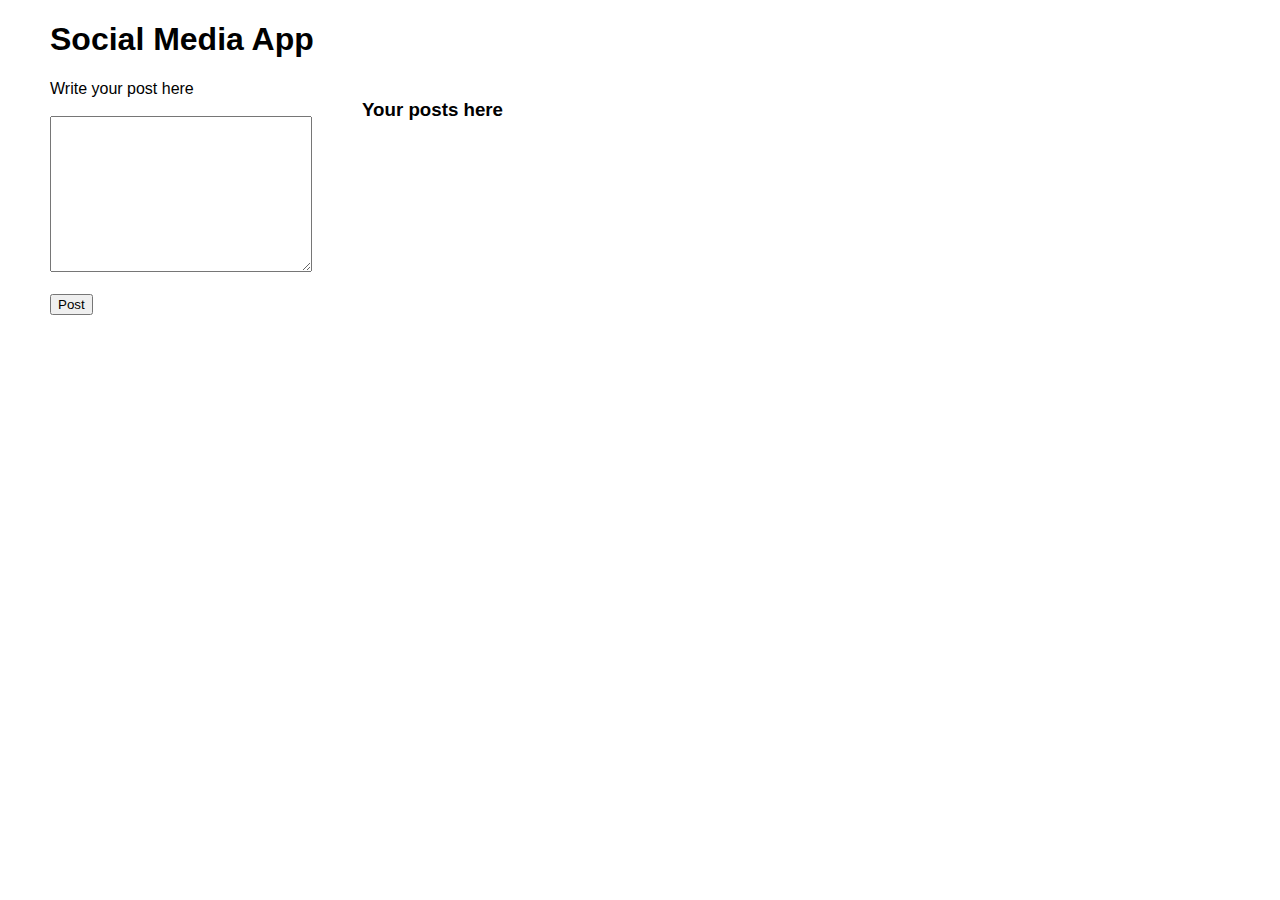
<file: todo app 1/index.html>
<!DOCTYPE html>
<html lang="en">
<head>
    <meta charset="UTF-8">
    <meta http-equiv="X-UA-Compatible" content="IE=edge">
    <meta name="viewport" content="width=device-width, initial-scale=1.0">

    <link rel="stylesheet" href="https://cdnjs.cloudflare.com/ajax/libs/font-awesome/5.15.4/css/all.min.css" />
    <link rel="stylesheet" href="style.css">
   

    <title>Document</title>
</head>
<body>
    
    <h1>Social Media App</h1>
    <div class="container">
        <div class="left">
            <form action="" id="form">
                <label for="post">Write your post here</label>

                <br><br>

                <textarea name="" id="input" cols="30" rows="10"></textarea>

                <br><br>

                <div id="msg"></div>
                <button type="submit">Post</button>
            </form>
        </div>
        <div class="right">
            <h3>Your posts here</h3>
            <div id="posts">
                <!-- // js script -->
            </div>
        </div>
    </div>
    <script src="main.js"></script>
</body>
</html>
</file>
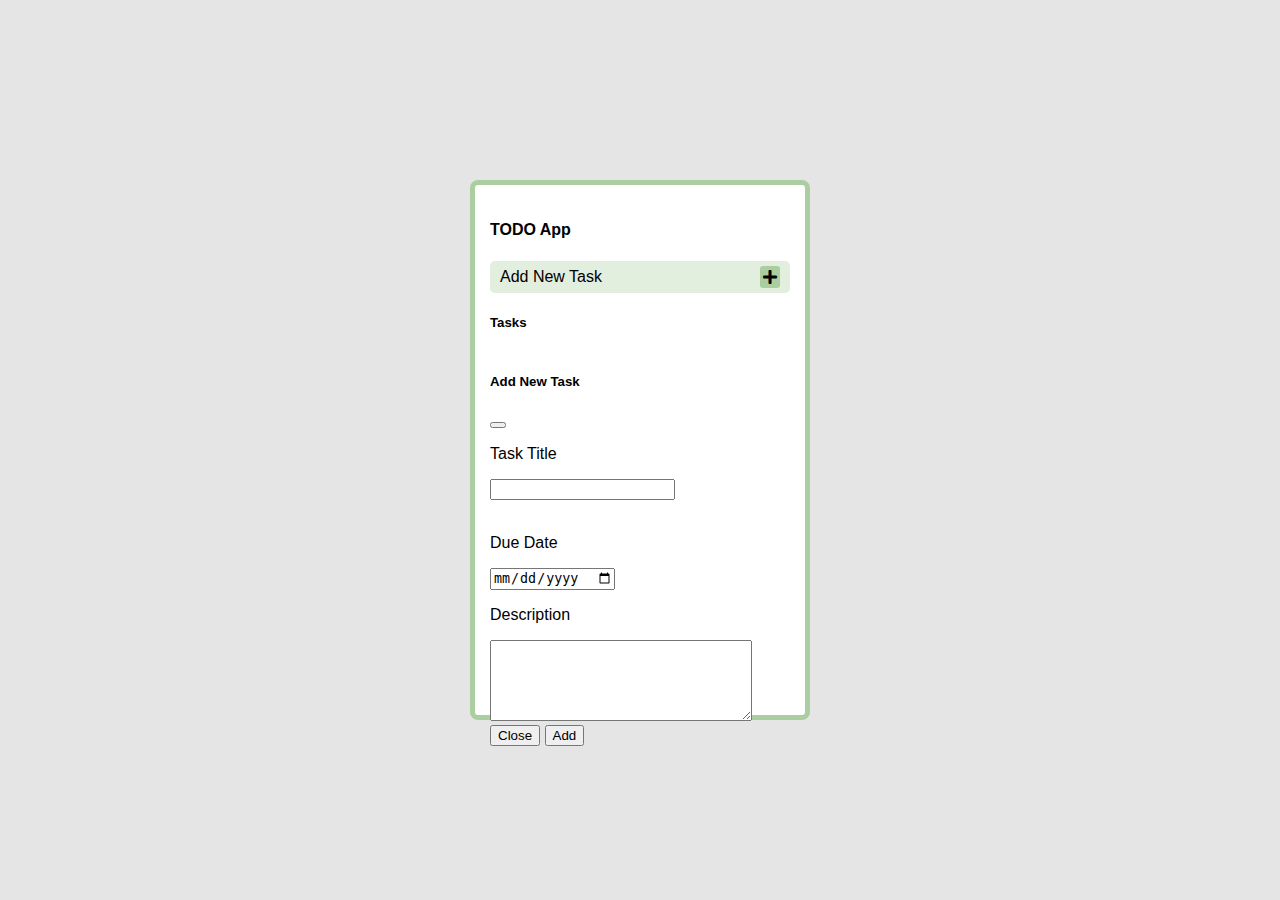
<file: todo app 2/index.html>
<!DOCTYPE html>
<html lang="en">
<head>
    <meta charset="UTF-8">
    <meta http-equiv="X-UA-Compatible" content="IE=edge">
    <meta name="viewport" content="width=device-width, initial-scale=1.0">
    <link rel="stylesheet" href="style.css">
    <link
        href="https://cdn.jsdelivr.net/npm/bootstrap@5.1.3/dist/css/bootstrap.min.css"
        rel="stylesheet"
        integrity="sha384-1BmE4kWBq78iYhFldvKuhfTAU6auU8tT94WrHftjDbrCEXSU1oBoqyl2QvZ6jIW3"
        crossorigin="anonymous"
    />
    <link rel="stylesheet" href="https://cdnjs.cloudflare.com/ajax/libs/font-awesome/5.15.4/css/all.min.css" />
    <title>Document</title>
</head>
<body>
    <div class="app">
        <h4 class="mb-3">TODO App</h4>

        <div id="addNew" data-bs-toggle="modal" data-bs-target="#form">
            <span>Add New Task</span>
            <i class="fas fa-plus"></i>
        </div>

        <h5 class="text-center my-3">Tasks</h5>

        <div id="tasks"></div>

        <!-- MODAL -->

        <form
        class="modal fade"
        id="form"
        tabindex="-1"
        aria-labelledby="exampleModalLabel"
        aria-hidden="true"
        >
        <div class="modal-dialog">
            <div class="modal-content">
            <div class="modal-header">
                <h5 class="modal-title" id="exampleModalLabel">Add New Task</h5>
                <button
                type="button"
                class="btn-close"
                data-bs-dismiss="modal"
                aria-label="Close"
                ></button>
            </div>
            <div class="modal-body">
                <p>Task Title</p>
                <input type="text" class="form-control" name="" id="textInput" />
                <div id="msg"></div>
                <br />
                <p>Due Date</p>
                <input type="date" class="form-control" name="" id="dateInput" />
                <br />
                <p>Description</p>
                <textarea
                    name=""
                    class="form-control"
                    id="textarea"
                    cols="30"
                    rows="5"
                ></textarea>
            </div>
            <div class="modal-footer">
                <button type="button" class="btn btn-secondary" data-bs-dismiss="modal">
                Close
                </button>
                <button type="submit" id="add" class="btn btn-primary">Add</button>
            </div>
            </div>
        </div>
        </form>

    </div>
    <script src="main.js"></script>
    <script
        src="https://cdn.jsdelivr.net/npm/bootstrap@5.1.3/dist/js/bootstrap.bundle.min.js"
        integrity="sha384-ka7Sk0Gln4gmtz2MlQnikT1wXgYsOg+OMhuP+IlRH9sENBO0LRn5q+8nbTov4+1p"
        crossorigin="anonymous"
    ></script>
</body>
</html>
</file>
<file: todo app 1/style.css>
body {
    font-family: sans-serif;
    margin: 0 50px;
  }
  
  .container {
    display: flex;
    gap: 50px;
  }
  
  #posts {
    width: 400px;
  }
  
  i {
    cursor: pointer;
  }

  #posts div {
    display: flex;
    align-items: center;
    justify-content: space-between;
  }
  
  .options {
    display: flex;
    gap: 25px;
  }
  
  #msg {
    color: red;
  }
</file>
<file: todo app 2/style.css>
body {
    font-family: sans-serif;
    margin: 0 50px;
    background-color: #e5e5e5;
    overflow: hidden;
    display: flex;
    justify-content: center;
    align-items: center;
    height: 100vh;
  }

  .app {
    background-color: #fff;
    width: 300px;
    height: 500px;
    border: 5px solid #abcea1;
    border-radius: 8px;
    padding: 15px;
  }

  #addNew {
    display: flex;
    justify-content: space-between;
    align-items: center;
    background-color: rgba(171, 206, 161, 0.35);
    padding: 5px 10px;
    border-radius: 5px;
    cursor: pointer;
  }
  .fa-plus {
    background-color: #abcea1;
    padding: 3px;
    border-radius: 3px;
  }

  #msg {
    color: red;
  }

  #tasks {
    display: grid;
    grid-template-columns: 1fr;
    gap: 14px;
  }
  
  #tasks div {
    border: 3px solid #abcea1;
    background-color: #e2eede;
    border-radius: 6px;
    padding: 5px;
    display: grid;
    gap: 4px;
  }

  #tasks div .options {
    justify-self: center;
    display: flex;
    gap: 20px;
  }
  
  #tasks div .options i {
    cursor: pointer;
  }
</file>
